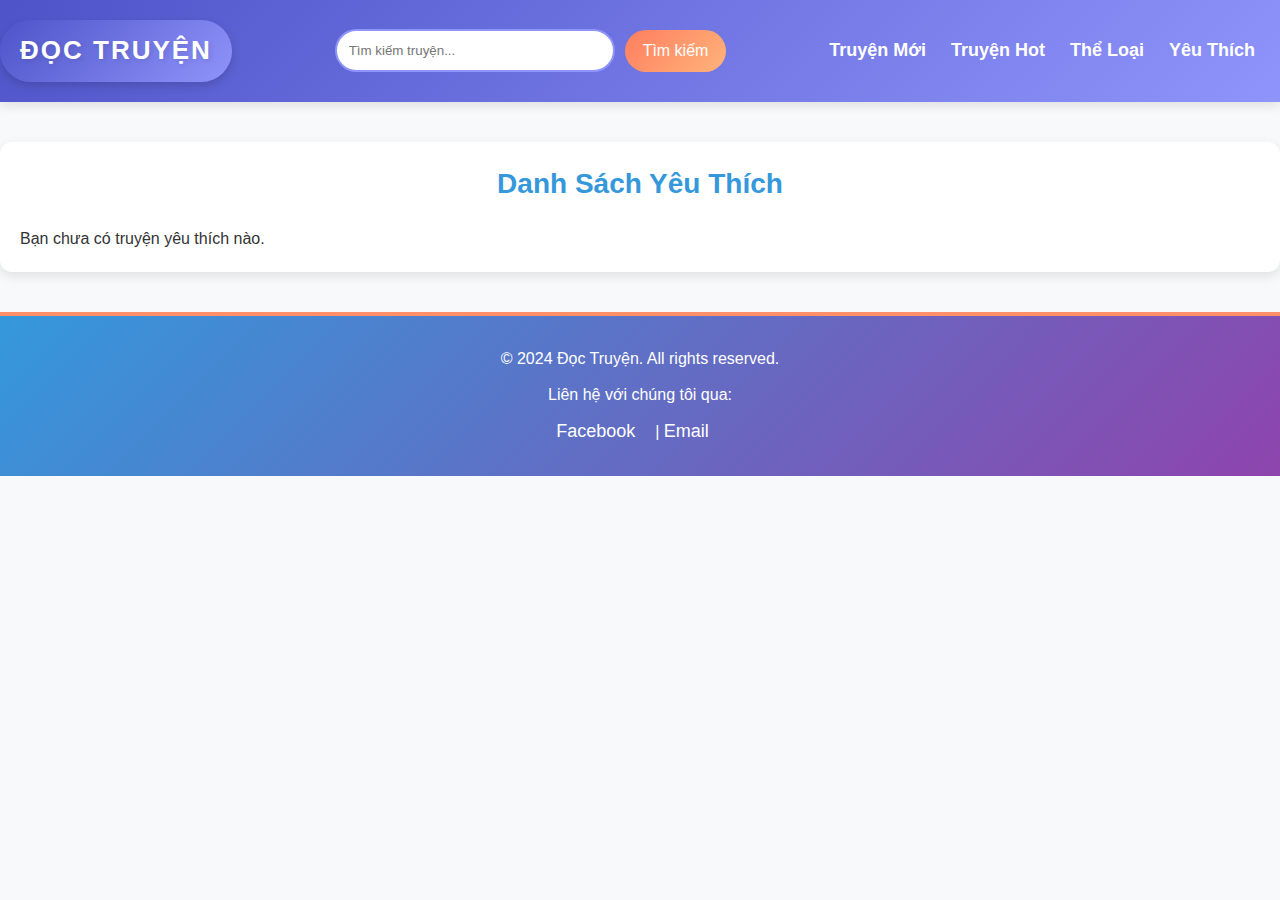
<file: Front end/html/favorites.html>
<!DOCTYPE html>
<html lang="vi">
<head>
    <meta charset="UTF-8">
    <meta name="viewport" content="width=device-width, initial-scale=1.0">
    <title>Truyện Yêu Thích</title>
    <link rel="stylesheet" href="../css/favorites.css">
</head>
<body>
    <!-- Header -->
    <header>
        <div class="logo">
            <a href="index.html">
                <h1>Đọc Truyện</h1>
            </a>
        </div>
        <div class="search-bar">
            <input type="text" placeholder="Tìm kiếm truyện..." id="search">
            <button id="search-btn">Tìm kiếm</button>
        </div>
        <nav>
            <ul>
                <li><a href="truyen-moi.html">Truyện Mới</a></li>
                <li><a href="truyen-hot.html">Truyện Hot</a></li>
                <li><a href="theloai.html">Thể Loại</a></li>
                <li><a href="favorites.html">Yêu Thích</a></li>
            </ul>
        </nav>
    </header>

    <!-- Danh sách truyện yêu thích -->
    <section class="favorites">
        <h2>Danh Sách Yêu Thích</h2>
        <div class="favorite-list">
            <!-- Các truyện yêu thích sẽ được load tại đây từ Local Storage -->
        </div>
    </section>

    <!-- Footer -->
    <footer>
        <p>&copy; 2024 Đọc Truyện. All rights reserved.</p>
        <div class="contact">
            <p>Liên hệ với chúng tôi qua:</p>
            <a href="https://www.facebook.com/yourprofile" target="_blank">
                <i class="fab fa-facebook"></i> Facebook
            </a> |
            <a href="mailto:phanvietvuong0601@gmail.com">
                <i class="fas fa-envelope"></i> Email
            </a>
        </div>
    </footer>

    <script>
        document.addEventListener('DOMContentLoaded', function() {
            let favorites = JSON.parse(localStorage.getItem('favorites')) || [];
            const favoriteList = document.querySelector('.favorite-list');
            
            if (favorites.length === 0) {
                favoriteList.innerHTML = "<p>Bạn chưa có truyện yêu thích nào.</p>";
            } else {
                favorites.forEach(fav => {
                    const storyItem = document.createElement('div');
                    storyItem.classList.add('favorite-item');
                    storyItem.innerHTML = `
                        <img src="${fav.image}" alt="${fav.name}">
                        <h3>${fav.name}</h3>
                        <button onclick="removeFromFavorites('${fav.name}')">Xóa khỏi yêu thích</button>
                    `;
                    favoriteList.appendChild(storyItem);
                });
            }
        });

        function removeFromFavorites(storyName) {
            let favorites = JSON.parse(localStorage.getItem('favorites')) || [];
            favorites = favorites.filter(fav => fav.name !== storyName);
            localStorage.setItem('favorites', JSON.stringify(favorites));
            alert(storyName + " đã được xóa khỏi yêu thích.");
            location.reload();
        }
    </script>
</body>
</html>
</file>
<file: Front end/css/favorites.css>
/* Global Styles */
* {
    margin: 0;
    padding: 0;
    box-sizing: border-box;
    font-family: 'Arial', sans-serif;
}

/* Body */
body {
    background-color: #f8f9fa;
    color: #333;
    line-height: 1.6;
    font-size: 16px;
}

/* Header */
header {
    background: linear-gradient(135deg, #4e54c8, #8f94fb);
    padding: 20px 0;
    color: #fff;
    display: flex;
    justify-content: space-between;
    align-items: center;
    box-shadow: 0 4px 10px rgba(0, 0, 0, 0.1);
}

header .logo h1 {
    font-size: 26px;
    font-weight: bold;
    color: #fff;
    letter-spacing: 2px;
}

header .search-bar {
    display: flex;
    align-items: center;
}

header .search-bar input {
    padding: 12px;
    border: 2px solid #8f94fb;
    border-radius: 50px;
    width: 280px;
    margin-right: 10px;
    transition: all 0.3s ease;
}

header .search-bar input:focus {
    outline: none;
    border-color: #4e54c8;
    box-shadow: 0 0 5px rgba(78, 84, 200, 0.5);
}

header .search-bar button {
    background: linear-gradient(135deg, #ff7e5f, #feb47b);
    color: white;
    padding: 12px 18px;
    border: none;
    border-radius: 50px;
    cursor: pointer;
    font-size: 16px;
    transition: all 0.3s ease;
}

header .search-bar button:hover {
    background: linear-gradient(135deg, #feb47b, #ff7e5f);
}

header nav ul {
    list-style: none;
    display: flex;
}

header nav ul li {
    margin-right: 25px;
}

header nav ul li a {
    color: #fff;
    text-decoration: none;
    font-weight: bold;
    font-size: 18px;
    transition: all 0.3s ease;
}

header nav ul li a:hover {
    color: #ffbf00;
}

/* Favorites Section */
.favorites {
    margin: 40px 0;
    padding: 20px;
    background-color: #fff;
    border-radius: 12px;
    box-shadow: 0 4px 12px rgba(0, 0, 0, 0.1);
}

.favorites h2 {
    font-size: 28px;
    margin-bottom: 20px;
    text-align: center;
    font-weight: bold;
    color: #3498db;
}

.favorite-list {
    display: flex;
    flex-wrap: wrap;
    justify-content: flex-start;
}

.favorite-item {
    width: calc(25% - 20px);
    background-color: #f9f9f9;
    border-radius: 10px;
    padding: 10px;
    text-align: center;
    box-shadow: 0 4px 10px rgba(0, 0, 0, 0.1);
    margin: 10px;
    transition: transform 0.3s ease, box-shadow 0.3s ease;
}

.favorite-item:hover {
    transform: translateY(-5px);
    box-shadow: 0 8px 15px rgba(0, 0, 0, 0.2);
}

.favorite-item img {
    width: 100%;
    height: 180px;
    object-fit: cover;
    border-radius: 8px;
}

.favorite-item h3 {
    font-size: 20px;
    margin-top: 10px;
    color: #34495e;
}

.favorite-item button {
    margin-top: 12px;
    padding: 12px;
    background: linear-gradient(135deg, #ff7e5f, #feb47b);
    color: white;
    border: none;
    border-radius: 30px;
    cursor: pointer;
    font-weight: bold;
    transition: background 0.3s ease;
    width: 100%;
}

.favorite-item button:hover {
    background: linear-gradient(135deg, #feb47b, #ff7e5f);
}

/* Footer */
footer {
    background: linear-gradient(135deg, #3498db, #8e44ad);
    color: #fff;
    padding: 30px;
    text-align: center;
    margin-top: 40px;
    border-top: 4px solid #ff8f68;
}

footer p {
    font-size: 16px;
    margin-bottom: 10px;
}

footer .contact a {
    color: #fff;
    text-decoration: none;
    margin-right: 15px;
    font-size: 18px;
    transition: all 0.3s ease;
}

footer .contact a:hover {
    color: #ffbf00;
}

/* Responsive Design */
@media (max-width: 768px) {
    header .search-bar input {
        width: 200px;
    }

    .favorite-item {
        width: calc(50% - 20px);
    }

    header nav ul {
        flex-direction: column;
        align-items: flex-start;
    }

    header nav ul li {
        margin-bottom: 10px;
    }
}

/* Logo */
.logo {
    font-size: 30px;
    font-weight: bold;
    color: #fff;
    letter-spacing: 2px;
    text-transform: uppercase;
    display: flex;
    align-items: center;
    justify-content: center;
    padding: 10px 20px;
    background: linear-gradient(135deg, #4e54c8, #8f94fb);
    border-radius: 50px;
    box-shadow: 0 4px 10px rgba(0, 0, 0, 0.15);
    transition: all 0.3s ease;
}

.logo h1 {
    margin: 0;
    font-size: 32px;
    font-family: 'Arial', sans-serif;
    text-shadow: 2px 2px 5px rgba(0, 0, 0, 0.1);
}

.logo a {
    text-decoration: none;
    color: inherit;
}

.logo:hover {
    transform: scale(1.05);
    box-shadow: 0 6px 15px rgba(0, 0, 0, 0.2);
}

.logo a:hover {
    color: #ffbf00;
}
</file>
